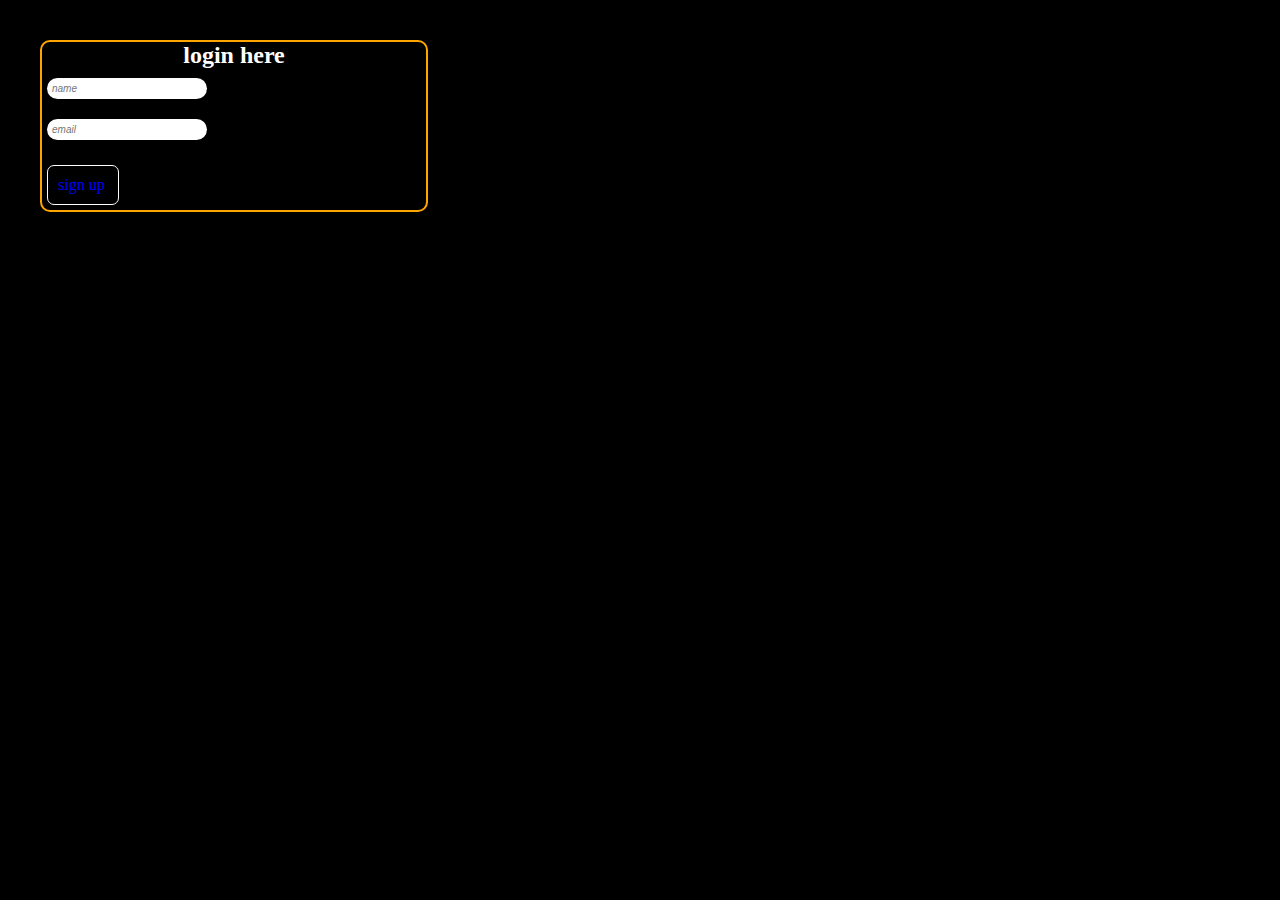
<file: page.html>
<!DOCTYPE html>
<html lang="en">
<head>
    <meta charset="UTF-8">
    <meta name="viewport" content="width=device-width, initial-scale=1.0">
    <title>Document</title>
    <link rel="stylesheet" href="page.css">
</head>
<body>
    
    <section class="mate">
        <div class="login">
            <h2>login here</h2>
            <div class="log">
                <form>
                    <div  class="fname"><input type="text" placeholder="name" class="tye"></div>
                    <div class="femail"><input type="text" class="email" placeholder="email"></div>
                    
                </form>
            </div>
            <a href="#" class="button">sign up</a> 
            
        </div>
       </section>

</body>
</html>
</file>
<file: page.css>
* {
    margin: 0;
    padding: 0;
    width: 100%;
}

body{
    width: 100%;
    max-width: 2000px;
    background-color: black;
}

.mate {
    width:30%;
}

.login {
    display: flex;
    flex-wrap: wrap;
    border: orange solid 2px;
    border-radius: 10px;
    margin: 40px;

}

.login h2 {
    text-align: center;
    color: white;
    margin-bottom: 9px;
}

.fname {
    width:150px;
    margin-bottom: 20px;
    margin-left: 5px;
}

.tye {
    border-radius: 20px;
    border: none;
    outline: none;
    padding: 5px;
    font-style: italic;
    font-size: 10px;
}

.femail {
    width:150px;
    margin-bottom: 20px;
    margin-left: 5px;
    
}

.email {
    border-radius: 20px;
    border: none;
    outline: none;
    padding: 5px;
    font-style: italic;
    font-size: 10px;
}


.button {
    border: white solid 1px;
    border-radius: 7px;
    width: 50px;
    padding: 10px 10px;
    margin: 5px;
    text-decoration: none;
    
}
</file>
